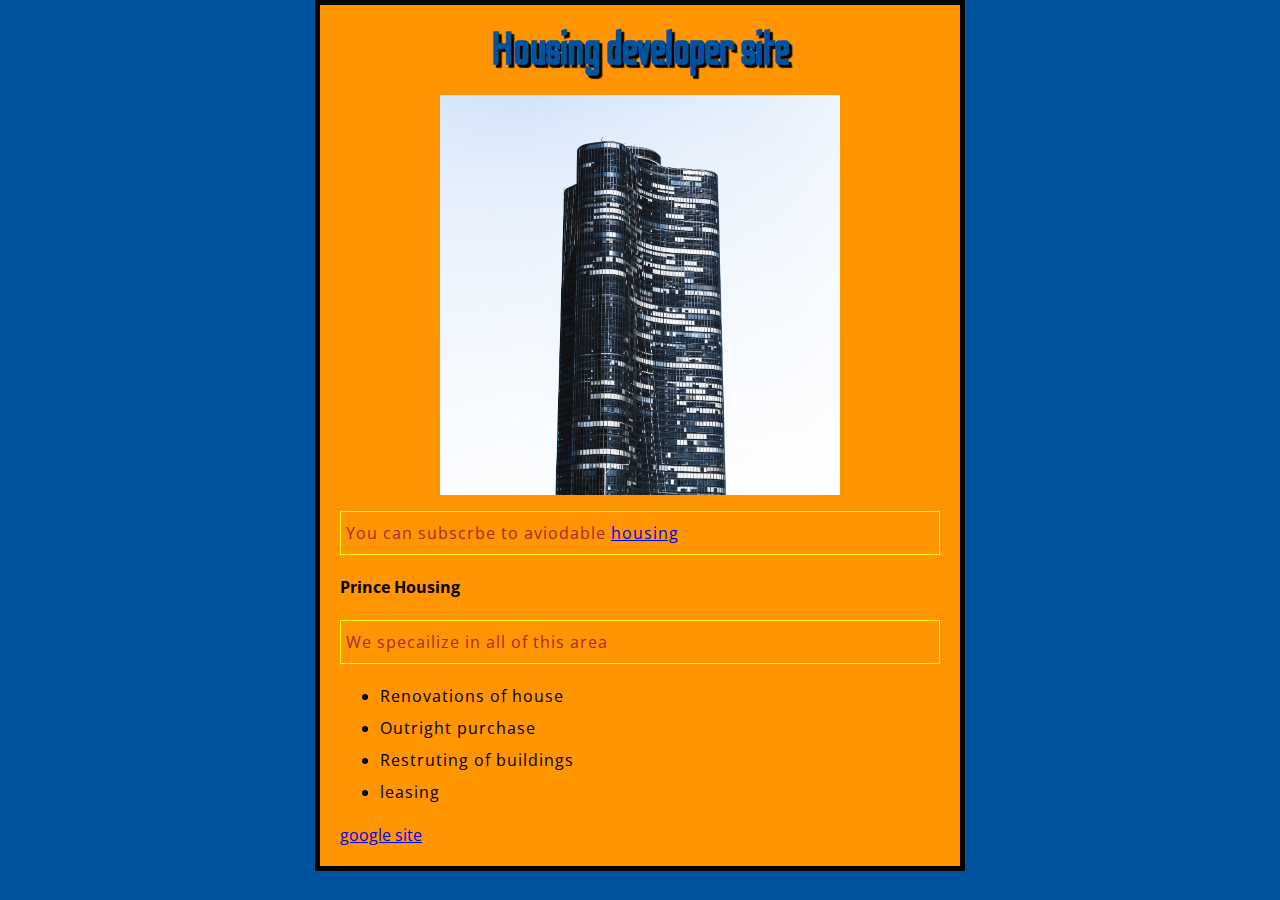
<file: index.html>
<!DOCTYPE html>
<html lang="en">

<head>
    <meta charset="UTF-8">
    <meta name="viewport" content="width=device-width, initial-scale=1.0">
    <meta http-equiv="X-UA-Compatible" content="ie=edge">
    <link rel="stylesheet" href="styles/style.css">
    <link href="https://fonts.googleapis.com/css?family=Odibee+Sans|Open+Sans+Condensed:300&display=swap" rel="stylesheet">
    <title>my test page</title>
</head>

<body>
    <h2>Housing developer site</h2>
    <img src="images/skysrapper.jpg" alt="skysrapper picture" width="400px" height="400px">
    <p>You can subscrbe to aviodable <a href="./pages/form.html">housing</a> </p>

    <h4>Prince Housing</h4>
    <p>We specailize in all of this area</p>
    <ul>
        <li>Renovations of house</li>
        <li>Outright purchase</li>
        <li>Restruting of buildings</li>
        <li>leasing</li>
    </ul>

    <a href="https://www.google.com/">google site</a>

    <script src="scripts/main.js"></script>
</body>

</html>
</file>
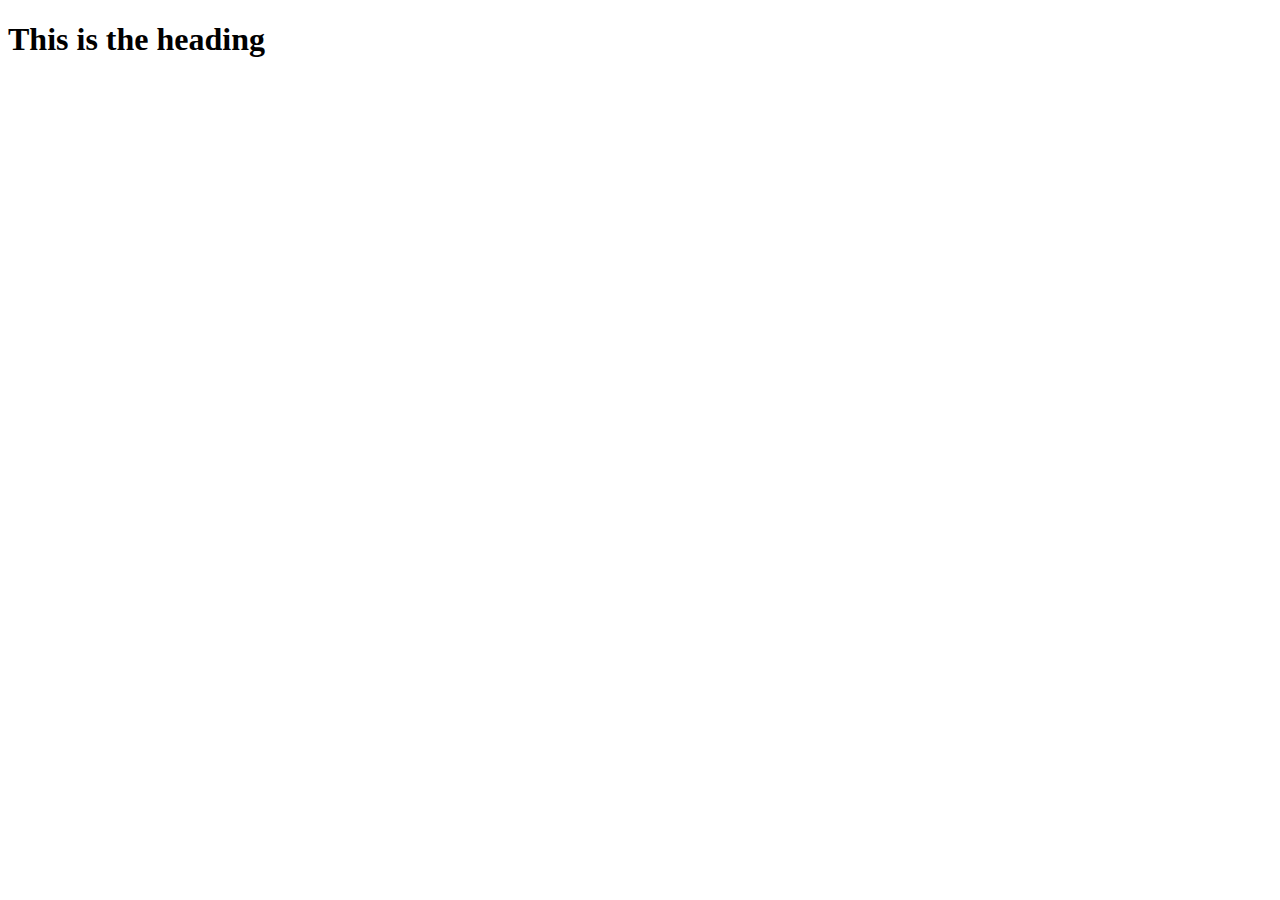
<file: hello.html>
<!DOCTYPE html>
<html lang="en">

<head>
    <meta charset="UTF-8">
    <meta name="viewport" content="width=device-width, initial-scale=1.0">
    <meta http-equiv="X-UA-Compatible" content="ie=edge">
    <title>hello</title>
</head>

<body>
    <h1>This is the heading</h1>
</body>

</html>
</file>
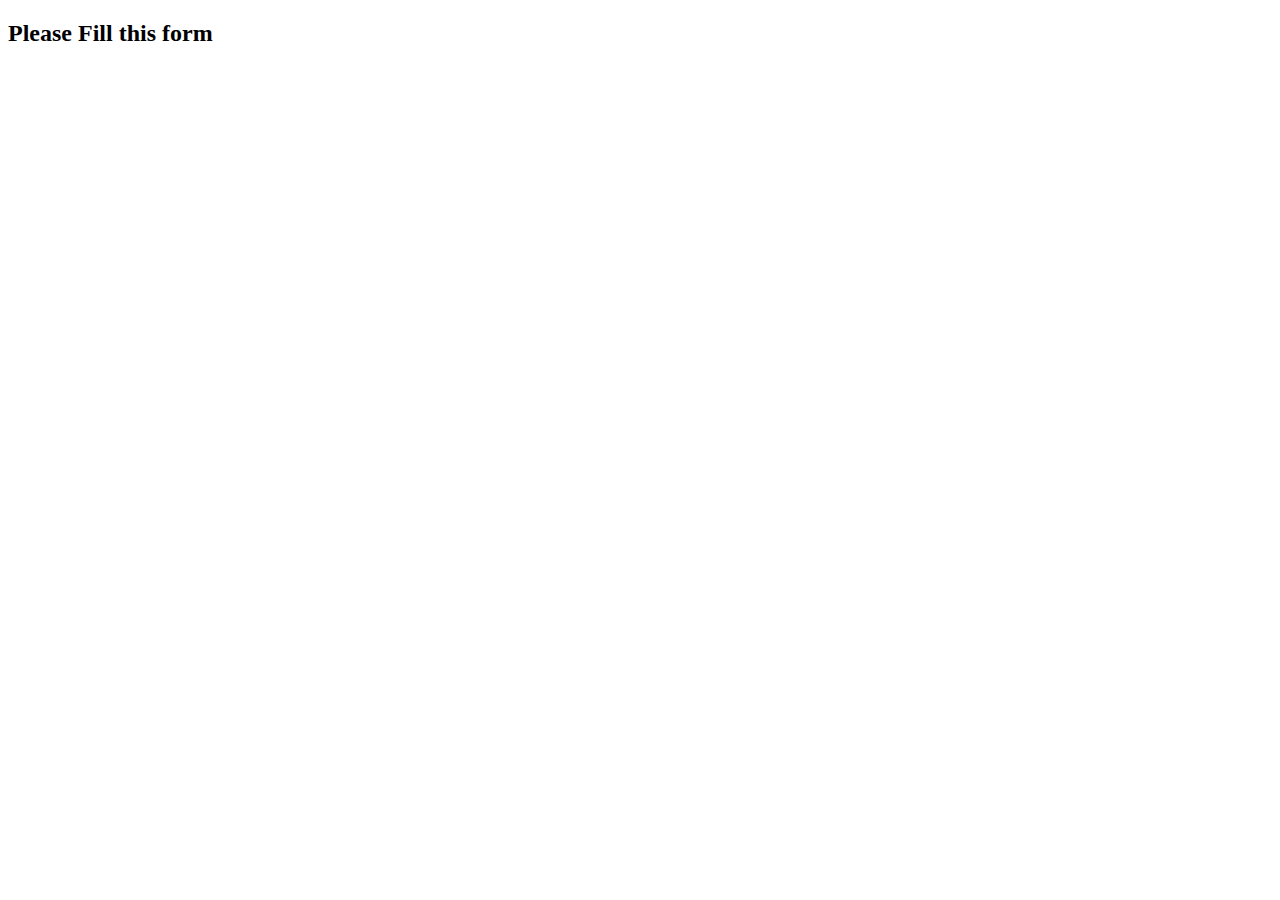
<file: pages/form.html>
<!DOCTYPE html>
<html lang="en">

<head>
    <meta charset="UTF-8">
    <meta name="viewport" content="width=device-width, initial-scale=1.0">
    <title>Document</title>
</head>

<body>
    <h2>Please Fill this form</h2>
</body>

</html>
</file>
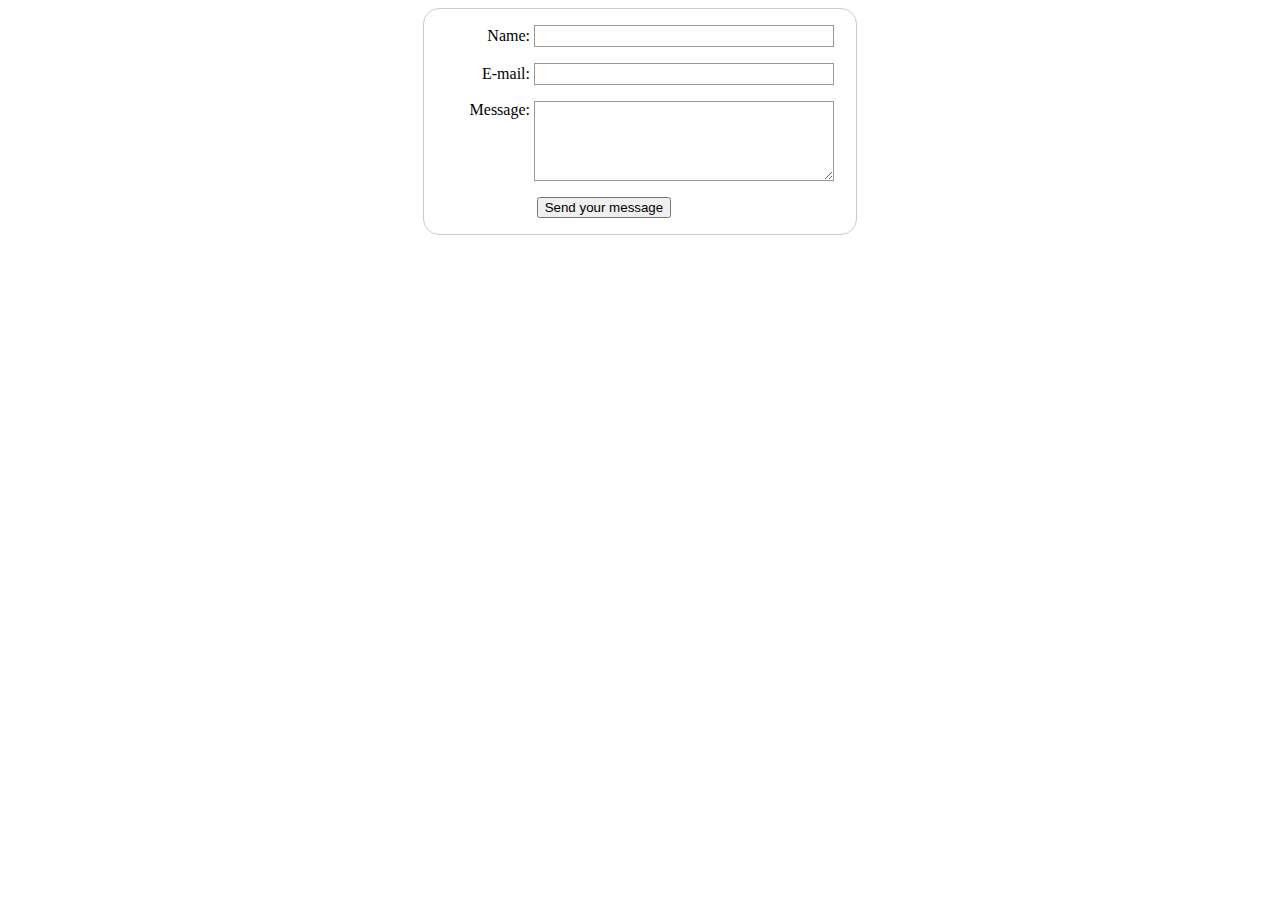
<file: styles/pages/form.html>
<!DOCTYPE html>
<html lang="en">

<head>
    <meta charset="UTF-8">
    <meta name="viewport" content="width=device-width, initial-scale=1.0">
    <title>Document</title>
</head>

<body>
    <style>
        form {
            /* Center the form on the page */
            margin: 0 auto;
            width: 400px;
            /* Form outline */
            padding: 1em;
            border: 1px solid #CCC;
            border-radius: 1em;
        }
        
        ul {
            list-style: none;
            padding: 0;
            margin: 0;
        }
        
        form li+li {
            margin-top: 1em;
        }
        
        label {
            /* Uniform size & alignment */
            display: inline-block;
            width: 90px;
            text-align: right;
        }
        
        input,
        textarea {
            /* To make sure that all text fields have the same font settings
               By default, textareas have a monospace font */
            font: 1em sans-serif;
            /* Uniform text field size */
            width: 300px;
            box-sizing: border-box;
            /* Match form field borders */
            border: 1px solid #999;
        }
        
        input:focus,
        textarea:focus {
            /* Additional highlight for focused elements */
            border-color: #000;
        }
        
        textarea {
            /* Align multiline text fields with their labels */
            vertical-align: top;
            /* Provide space to type some text */
            height: 5em;
        }
        
        .button {
            /* Align buttons with the text fields */
            padding-left: 90px;
            /* same size as the label elements */
        }
        
        button {
            /* This extra margin represent roughly the same space as the space
               between the labels and their text fields */
            margin-left: .5em;
        }
    </style>

    <form action="/index.html" method="POST">
        <ul>
            <li>
                <label for="name">Name:</label>
                <input type="text" id="name" name="user_name">
            </li>
            <li>
                <label for="mail">E-mail:</label>
                <input type="email" id="mail" name="user_mail">
            </li>
            <li>
                <label for="msg">Message:</label>
                <textarea id="msg" name="user_message"></textarea>
            </li>
            <li class="button">
                <button type="submit">Send your message</button>
            </li>
        </ul>
    </form>

</body>

</html>
</file>
<file: styles/style.css>
p {
    color: brown;
    border: 1px solid yellow;
    padding: 5px;
}

html {
    background-color: #00539F;
}

body {
    font-family: 'Open Sans Condensed', sans-serif;
    width: 600px;
    margin: 0 auto;
    background-color: #FF9500;
    padding: 0 20px 20px 20px;
    border: 5px solid black;
}

h2 {
    font-family: 'Odibee Sans', cursive;
    font-size: 45px;
    text-align: center;
    margin: 0;
    padding: 20px 0;
    color: #00539F;
    text-shadow: 3px 3px 1px black;
}

p,
li {
    font-size: 16px;
    line-height: 2;
    letter-spacing: 1px;
}

img {
    display: block;
    margin: 0 auto;
}
</file>
